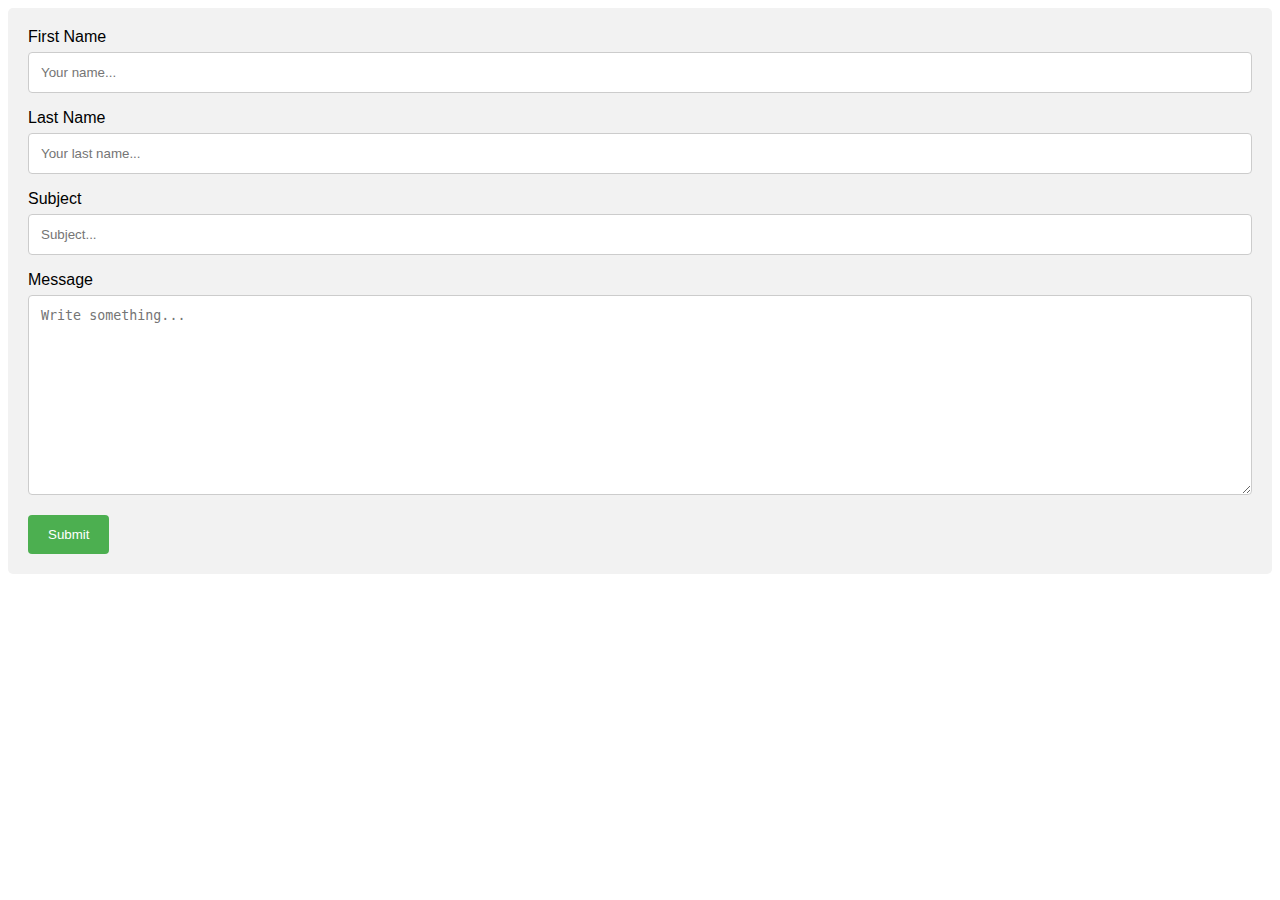
<file: webservices/microservices/javalin/contact-us/src/main/resources/web/index.html>
<!DOCTYPE html>
<html lang="en">
<head>
    <meta charset="UTF-8">
    <title>Contact Us</title>
    <style>
        body {
            font-family: Arial, Helvetica, sans-serif;
        }

        * {
            box-sizing: border-box;
        }

        input[type=text], select, textarea {
            width: 100%;
            padding: 12px;
            border: 1px solid #ccc;
            border-radius: 4px;
            box-sizing: border-box;
            margin-top: 6px;
            margin-bottom: 16px;
            resize: vertical;
        }

        input[type=submit] {
            background-color: #4CAF50;
            color: white;
            padding: 12px 20px;
            border: none;
            border-radius: 4px;
            cursor: pointer;
        }

        input[type=submit]:hover {
            background-color: #45a049;
        }

        .container {
            border-radius: 5px;
            background-color: #f2f2f2;
            padding: 20px;
        }
    </style>
</head>
<body>
<div class="container">
    <form action="contact-us" method="post">

        <label for="firstName">First Name</label>
        <input type="text" id="firstName" name="firstName" placeholder="Your name...">

        <label for="lastName">Last Name</label>
        <input type="text" id="lastName" name="lastName" placeholder="Your last name...">

        <label for="subject">Subject</label>
        <input type="text" id="subject" name="subject" placeholder="Subject...">

        <label for="message">Message</label>
        <textarea id="message" name="message" placeholder="Write something..." style="height:200px"></textarea>

        <input type="submit" value="Submit">

    </form>
</div>
</body>
</html>
</file>
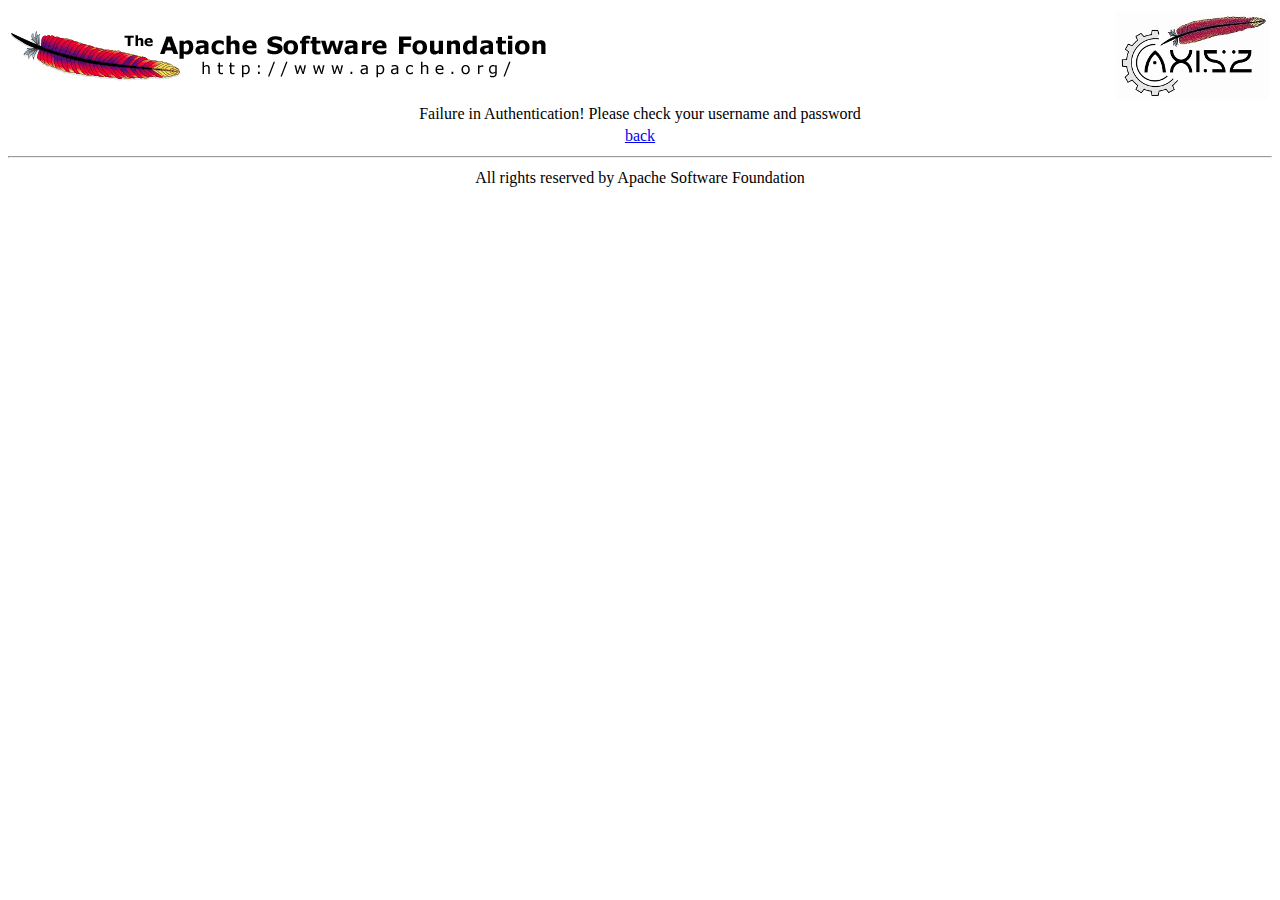
<file: webservices/axis2/helloworld-eclipse/Axis2Client/WebContent/axis2-web/Error/AuthError.html>
<!--
  ~ Licensed to the Apache Software Foundation (ASF) under one
  ~ or more contributor license agreements. See the NOTICE file
  ~ distributed with this work for additional information
  ~ regarding copyright ownership. The ASF licenses this file
  ~ to you under the Apache License, Version 2.0 (the
  ~ "License"); you may not use this file except in compliance
  ~ with the License. You may obtain a copy of the License at
  ~
  ~ http://www.apache.org/licenses/LICENSE-2.0
  ~
  ~ Unless required by applicable law or agreed to in writing,
  ~ software distributed under the License is distributed on an
  ~ "AS IS" BASIS, WITHOUT WARRANTIES OR CONDITIONS OF ANY
  ~ KIND, either express or implied. See the License for the
  ~ specific language governing permissions and limitations
  ~ under the License.
  -->

<html>
 <head><title>Error In Admin Application</title></head>
 <body>
 <table summary="header table" width="100%">
  <tr>
    <td align="left"><img src="../images/asf-logo.gif" alt="Apache Software Founation Logo"/></td>
    <td align="right"><img src="../images/axis_l.jpg" alt="AXIS Logo"/></td>
    </tr>
</table>
<table summary="main content table" width="100%">
  <tr>
    <td align="center">Failure in Authentication! Please check your username and password</td>
  
    </tr>
    <tr>  <td align="center"><a href="/axis2/Login.jsp">back</a></td></tr>
</table>

<hr/>
<table summary="footer table" width="100%">
 <tr>
   <td align="center">All rights reserved by Apache Software Foundation</td>
   </tr>
</table>
 </body>
</html>
</file>
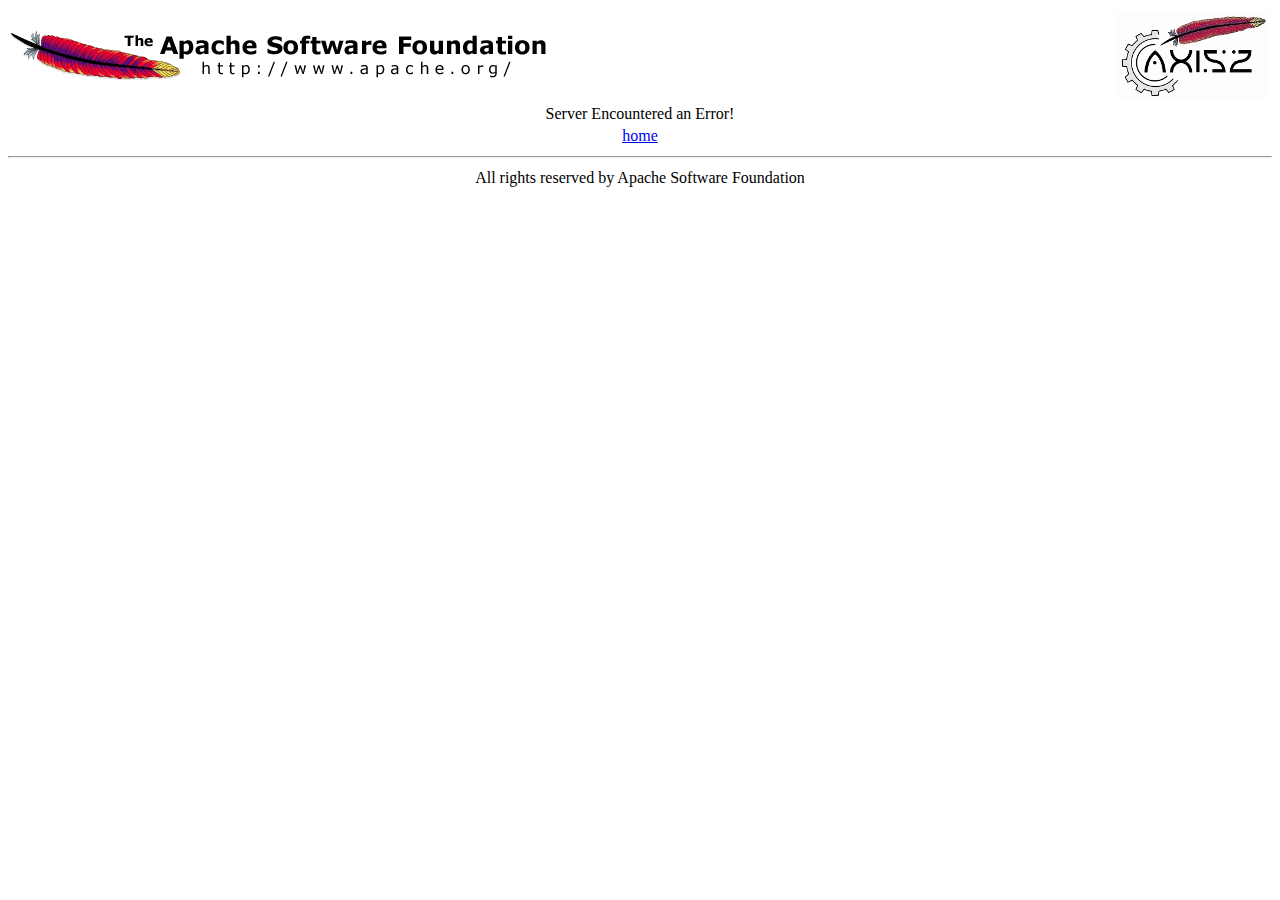
<file: webservices/axis2/helloworld-eclipse/Axis2Client/WebContent/axis2-web/Error/GenError.html>
<!--
  ~ Licensed to the Apache Software Foundation (ASF) under one
  ~ or more contributor license agreements. See the NOTICE file
  ~ distributed with this work for additional information
  ~ regarding copyright ownership. The ASF licenses this file
  ~ to you under the Apache License, Version 2.0 (the
  ~ "License"); you may not use this file except in compliance
  ~ with the License. You may obtain a copy of the License at
  ~
  ~ http://www.apache.org/licenses/LICENSE-2.0
  ~
  ~ Unless required by applicable law or agreed to in writing,
  ~ software distributed under the License is distributed on an
  ~ "AS IS" BASIS, WITHOUT WARRANTIES OR CONDITIONS OF ANY
  ~ KIND, either express or implied. See the License for the
  ~ specific language governing permissions and limitations
  ~ under the License.
  -->

<html>
 <head><title>Error In Admin Application</title></head>
 <body>
 <table summary="header table" width="100%">
  <tr>
    <td align="left"><img src="../images/asf-logo.gif" alt="Apache Software Foundation Logo"/></td>
    <td align="right"><img src="../images/axis_l.jpg" alt="AXIS Logo"/></td>
    </tr>
</table>
<table summary="main content table" width="100%">
  <tr>
    <td align="center">Server Encountered an Error!</td>
  
    </tr>
    <tr>  <td align="center"><a href="/">home</a></td></tr>
</table>

<hr/>
<table summary="footer table" width="100%">
 <tr>
   <td align="center">All rights reserved by Apache Software Foundation</td>
   </tr>
</table>
 </body>
</html>
</file>
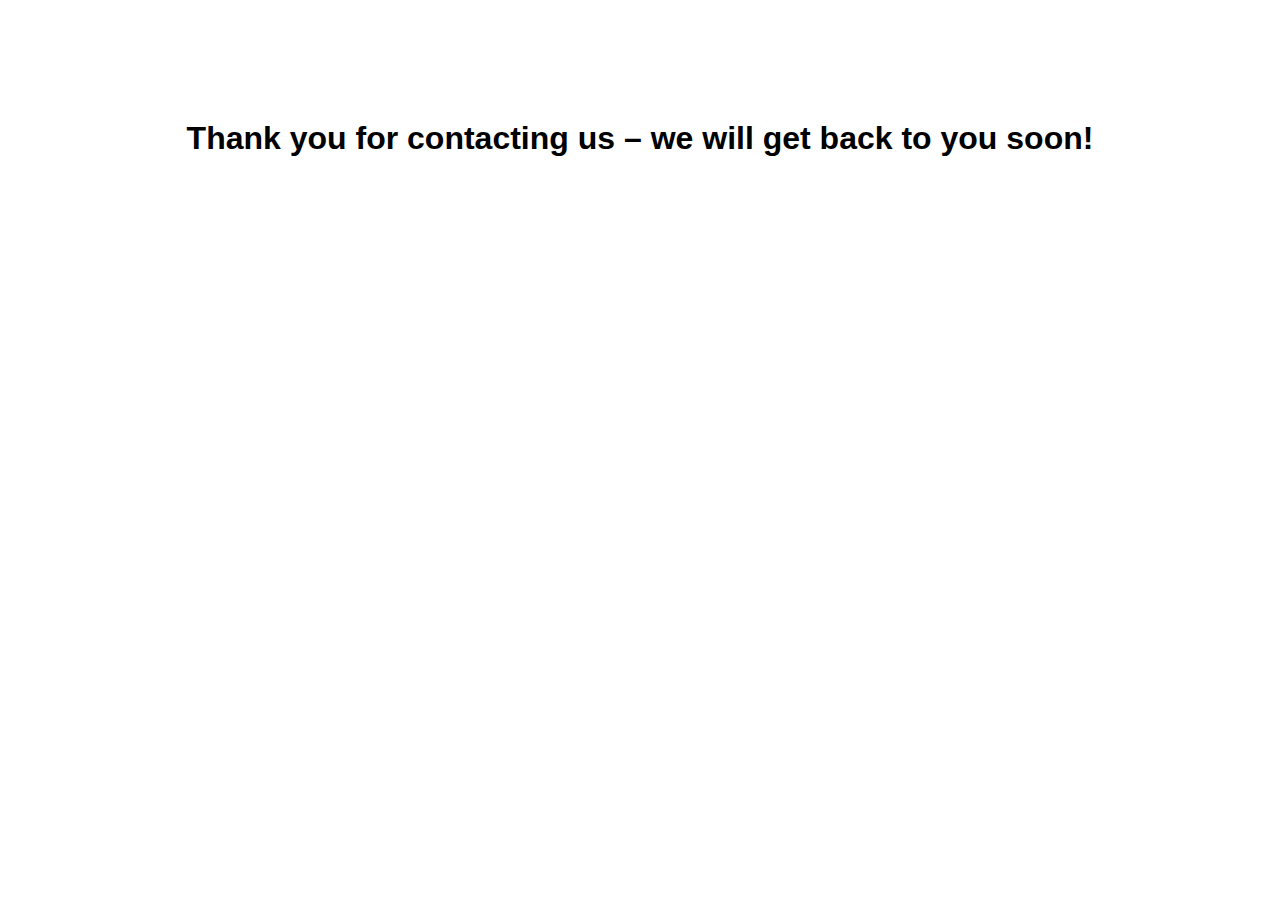
<file: webservices/microservices/javalin/contact-us/src/main/resources/web/success.html>
<!DOCTYPE html>
<html lang="en">
<head>
    <meta charset="UTF-8">
    <title>Thank You</title>

    <style>
        body {
            font-family: Arial, Helvetica, sans-serif;
            text-align: center;
        }

        * {
            box-sizing: border-box;
        }

        h1 {
            width: 100%;
            vertical-align: center;
            horiz-align: center;
            margin-top: 120px;
            resize: vertical;
        }
    </style>
</head>
<body>
<h1>Thank you for contacting us – we will get back to you soon!</h1>
</body>
</html>
</file>
